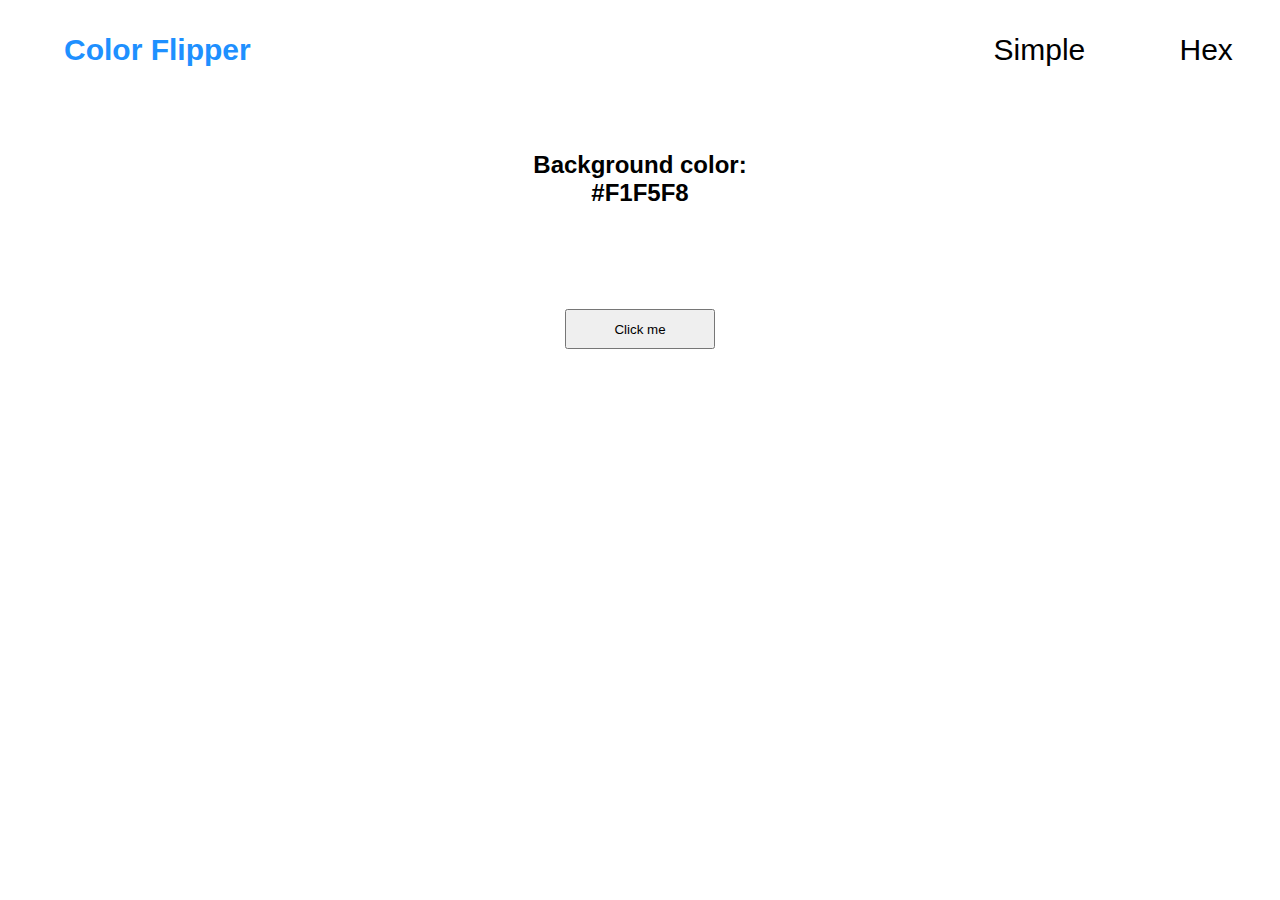
<file: index.html>
<!DOCTYPE html>
<html lang="en">
<head>
    <meta charset="UTF-8">
    <meta http-equiv="X-UA-Compatible" content="IE=edge">
    <meta name="viewport" content="width=device-width, initial-scale=1.0">
    <link rel="stylesheet" href="style.css">
    <title>ColorFlipper | SIMPLE</title>
</head>
<body>
    <nav>
        <div class="nav-center">
            <h4 class="nav-title">Color Flipper</h4>
            <ul class="nav-links">
                <li><a href="index.html">Simple</a></li>
                <li><a href="hex.html">Hex</a></li>
            </ul>
        </div>
    </nav>
    <main>
        <div class="container">
            <h2 class="title-bg-color">Background color: <br><span class="color">#F1F5F8</span></h2>
            <button class="btn" id="btn">Click me</button>
        </div>
    </main>
    <script src="app.js"></script>
</body>
</html>
</file>
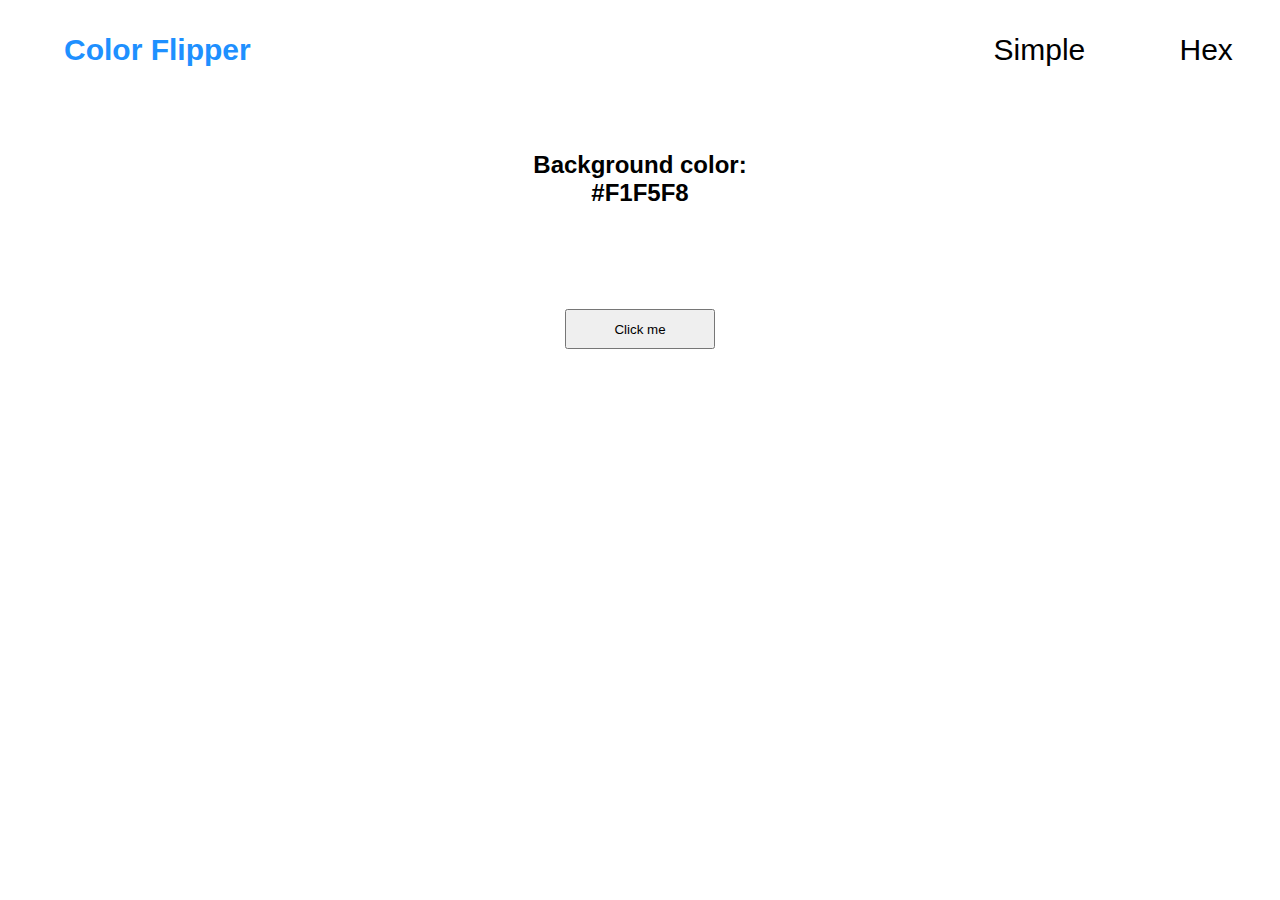
<file: hex.html>
<!DOCTYPE html>
<html lang="en">
<head>
    <meta charset="UTF-8">
    <meta http-equiv="X-UA-Compatible" content="IE=edge">
    <meta name="viewport" content="width=device-width, initial-scale=1.0">
    <link rel="stylesheet" href="style.css">
    <title>ColorFlipper | HEX</title>
</head>
<body>
    <nav>
        <div class="nav-center">
            <h4 class="nav-title">Color Flipper</h4>
            <ul class="nav-links">
                <li><a href="index.html">Simple</a></li>
                <li><a href="hex.html">Hex</a></li>
            </ul>
        </div>
    </nav>
    <main>
        <div class="container">
            <h2 class="title-bg-color">Background color: <br><span class="color">#F1F5F8</span></h2>
            <button class="btn" id="btn">Click me</button>
        </div>
    </main>
    <script src="hex.js"></script>
</body>
</html>
</file>
<file: style.css>
body {
    font-family: 'Segoe UI', Tahoma, Geneva, Verdana, sans-serif;
    margin: 0px;
}

.nav-center {
    display: flex;
    width: 100%;
    height: 100px;
}

.nav-center > h4 {
    display: flex;
    width: 70%;
    font-size: 30px;
    color: dodgerblue;
    margin: auto;
    padding: 0px 5%;
}

.nav-links {
    display: flex;
    flex-direction: row;
    list-style: none;
    width: 30%;
}

.nav-links > li {
    padding: 0px 20px;
    font-size: 30px;
    margin: auto;
}

.nav-links > li > a:link, .nav-links > li > a:visited {
    text-decoration: none;
    color: black;
}

.nav-links > li > a:hover {
    text-decoration: none;
    color: gray;
}

.container {
    display: flex;
    flex-direction: column;
    height: 300px;
    width: 100%;
}

.title-bg-color {
    margin: auto;
    width: fit-content;
    text-align: center;
}

.btn {
    width: 150px;
    height: 40px;
    margin: auto;
}
</file>
